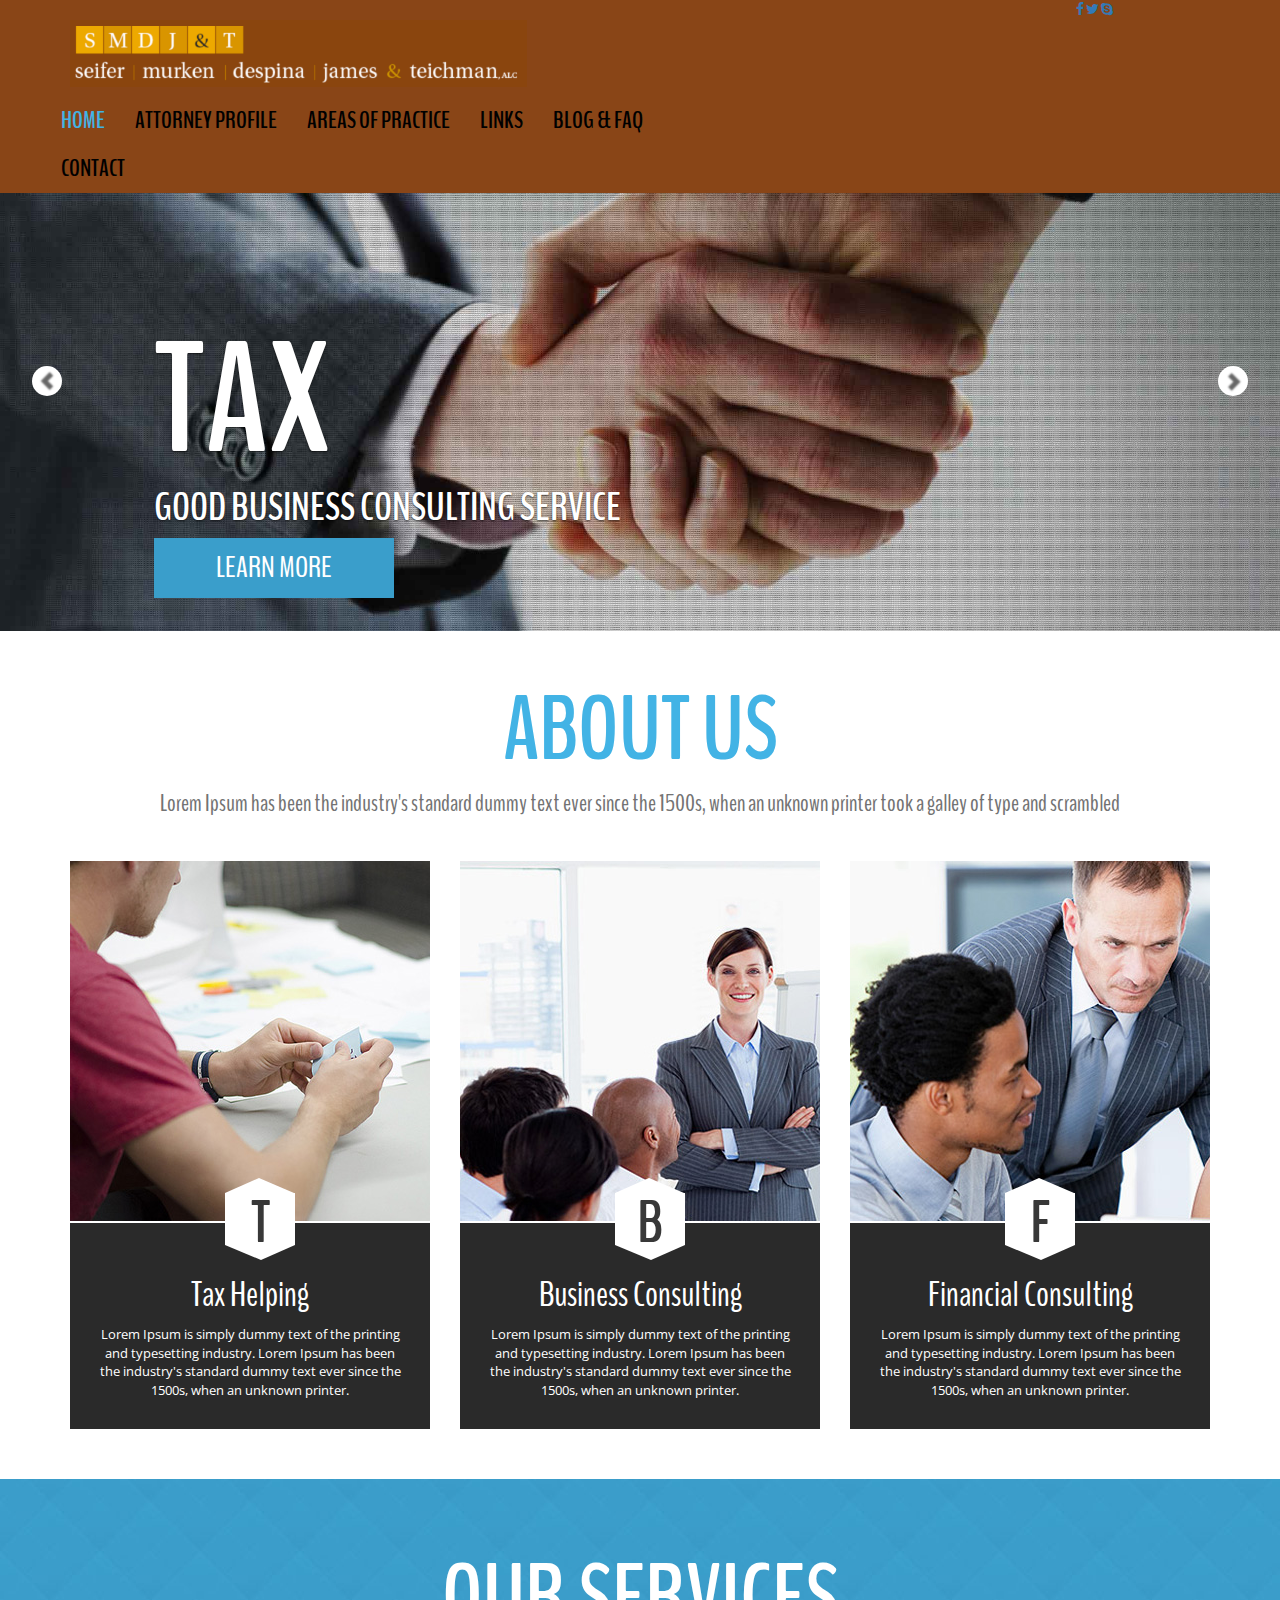
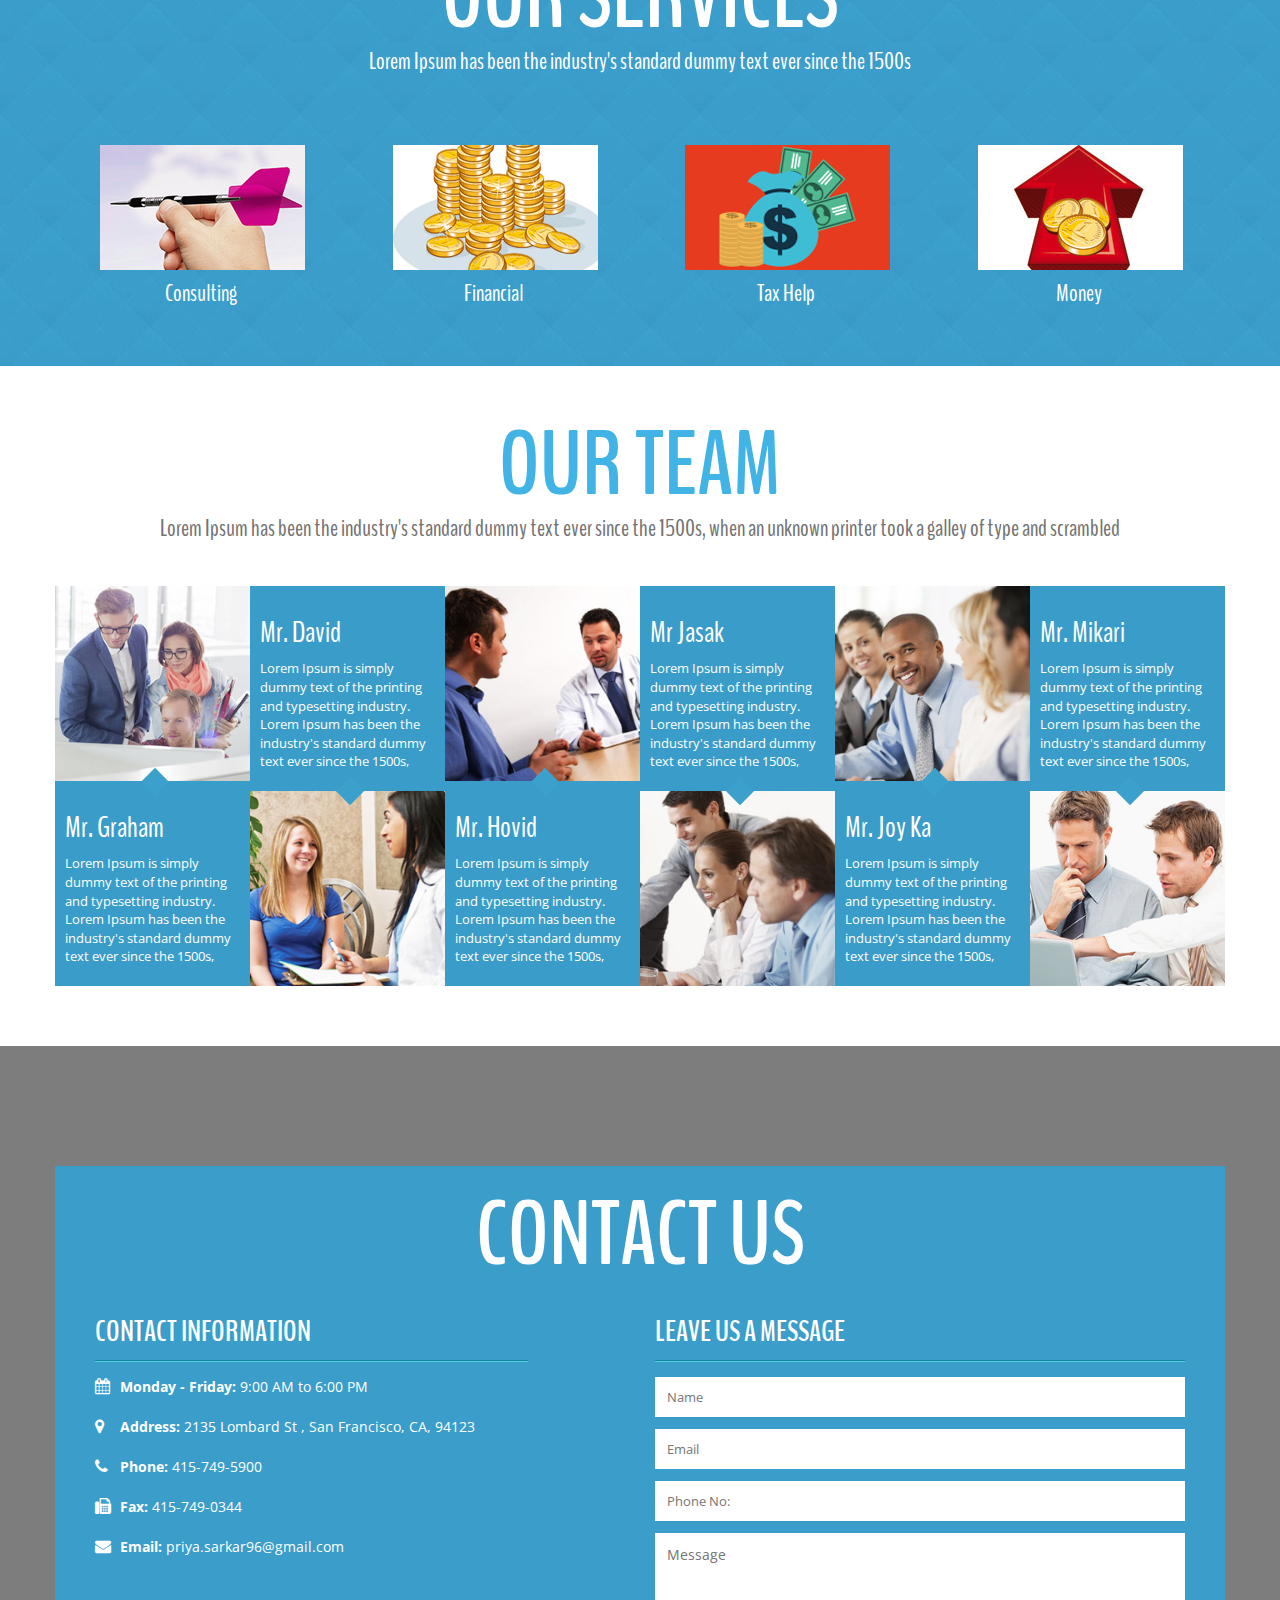
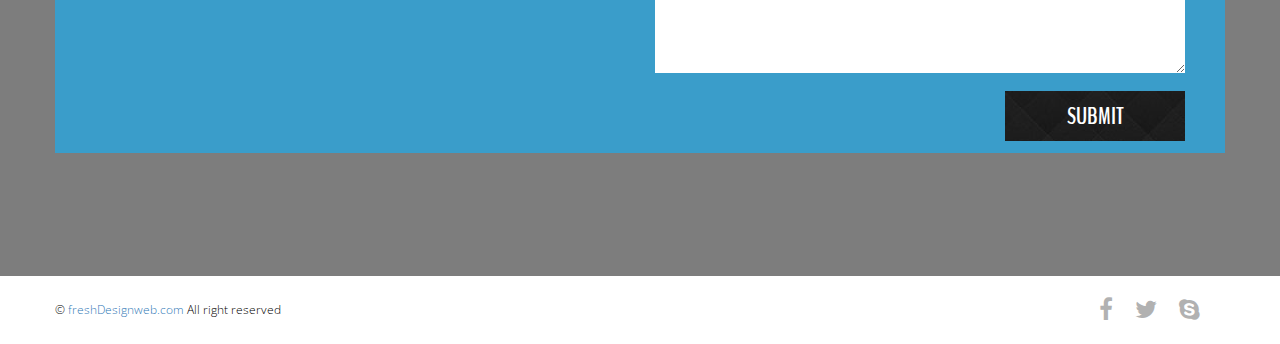
<file: ubusina/index.html>
<!DOCTYPE html>
<html lang="en">
<head>
	<meta charset="UTF-8">
	<title>San Francisco Divorce Laywer Nathan James</title>
	<link rel="stylesheet" href="css/font-awesome.min.css">
	<link rel="stylesheet" href="css/bootstrap.min.css">
	<link rel="stylesheet" href="css/style.css">
	<link href='http://fonts.googleapis.com/css?family=Open+Sans:600italic,400,800,700,300' rel='stylesheet' type='text/css'>
	<link href='http://fonts.googleapis.com/css?family=BenchNine:300,400,700' rel='stylesheet' type='text/css'>
</head>
<body>
	
	<!-- ====================================================
	header section -->
	<header class="top-header">
		<div class="container">
			<div class="row">
				<div class="col-xs-5 header-logo">
					<br>
					<a href="index.html"><img src="img/jamesLogo.png" alt="" class="img-responsive logo"></a>
				</div>
				<div class="col-xs-6 text-right">
							<a href="https://www.avvo.com/attorneys/94121-ca-h-james-88815.html"><i class="fa fa-facebook"></i></a>
							<a href="https://www.yelp.com/biz/h-nathan-james-san-francisco-2"><i class="fa fa-twitter"></i></a>
							<a href="https://www.linkedin.com/in/hnathanjames"><i class="fa fa-skype"></i></a>
				</div>
				<!-- <ul class="icons">
							<li><a href="#" class="icon fa-twitter"><span class="label">Twitter</span></a></li>
							<li><a href="#" class="icon fa-facebook"><span class="label">Facebook</span></a></li>
							<li><a href="#" class="icon fa-github"><span class="label">Yelp</span></a></li>
							<li><a href="#" class="icon fa-linkedin"><span class="label">LinkedIn</span></a></li>
							<li><a href="#" class="icon fa-google-plus"><span class="label">Google+</span></a></li>
				</ul> -->
				
			</div>

		</div>
		<div class="col-md-7">
					<nav class="navbar navbar-default">
					  <div class="container-fluid nav-bar">
					    <!-- Brand and toggle get grouped for better mobile display -->
					    <div class="navbar-header">
					      <button type="button" class="navbar-toggle collapsed" data-toggle="collapse" data-target="#bs-example-navbar-collapse-1">
					        <span class="sr-only">Toggle navigation</span>
					        <span class="icon-bar"></span>
					        <span class="icon-bar"></span>
					        <span class="icon-bar"></span>
					      </button>
					    </div>

					    <!-- Collect the nav links, forms, and other content for toggling -->
					    <div class="collapse navbar-collapse" id="bs-example-navbar-collapse-1">
					      
					      <ul class="nav navbar-nav navbar-right">
					        <li><a class="menu active" href="#home" >Home</a></li>
					        <li><a class="menu" href="#about">Attorney Profile</a></li>
					        <li><a class="menu" href="#service">Areas of Practice</a></li>
					        <li><a class="menu" href="#team">Links</a></li>
					        <li><a class="menu" href="#contact">Blog & FAQ</a></li>
					        <li><a class="menu" href="#contact">Contact</a></li>
					      </ul>
					    </div><!-- /navbar-collapse -->
					  </div><!-- / .container-fluid -->
					</nav>
				</div>
	</header> <!-- end of header area -->
	
			
			

			<section class="slider" id="home">
				<div class="container-fluid">
					<div class="row">

					    <div id="carouselHacked" class="carousel slide carousel-fade" data-ride="carousel">
							<div class="header-backup"></div>
					        <!-- Wrapper for slides -->
					        <div class="carousel-inner" role="listbox">
					            <div class="item active">
					            	<img src="img/slide-one.jpg" alt="">
					                <div class="carousel-caption">
				               			<h1>Tax</h1>
				               			<p>good business consulting service</p>
				               			<button>learn more</button>
					                </div>
					            </div>
					            <div class="item">
					            	<img src="img/slide-two.jpg" alt="">
					                <div class="carousel-caption">
				               			<h1>Financial</h1>
				               			<p>good business consulting service</p>
				               			<button>learn more</button>
					                </div>
					            </div>
					            <div class="item">
					            	<img src="img/slide-three.jpg" alt="">
					                <div class="carousel-caption">
				               			<h1>Consulting</h1>
				               			<p>good business consulting service</p>
				               			<button>learn more</button>
					                </div>
					            </div>
					            <div class="item">
					            	<img src="img/slide-four.jpg" alt="">
					                <div class="carousel-caption">
				               			<h1>Money</h1>
				               			<p>good business consulting service</p>
				               			<button>learn more</button>
					                </div>
					            </div>
					        </div>

					        <!-- Controls -->
					        <a class="left carousel-control" href="#carouselHacked" role="button" data-slide="prev">
					            <span class="glyphicon glyphicon-chevron-left" aria-hidden="true"></span>
					            <span class="sr-only">Previous</span>
					        </a>
					        <a class="right carousel-control" href="#carouselHacked" role="button" data-slide="next">
					            <span class="glyphicon glyphicon-chevron-right" aria-hidden="true"></span>
					            <span class="sr-only">Next</span>
					        </a>
					    </div>

					</div>
				</div>
			</section><!-- end of slider section -->


			<!-- about section -->
			<section class="about text-center" id="about">
				<div class="container">
					<div class="row">
						<h2>about us</h2>
						<h4>Lorem Ipsum has been the industry's standard dummy text ever since the 1500s, when an unknown printer took a galley of type and scrambled</h4>

						<div class="col-md-4 col-sm-6">
							<div class="single-about-detail clearfix">
								<div class="about-img">
									<img src="img/about1.jpg" alt="">
								</div>

								<div class="about-details">
									<div class="pentagon-text">
										<h1>T</h1>
									</div>

									<h3>Tax Helping</h3>
									<p>Lorem Ipsum is simply dummy text of the printing and typesetting industry. Lorem Ipsum has been the industry's standard dummy text ever since the 1500s, when an unknown printer.</p>
								</div>
							</div>
						</div>

						<div class="col-md-4 col-sm-6">
							<div class="single-about-detail">
								<div class="about-img">
									<img class="img-responsive" src="img/about2.jpg" alt="">
								</div>

								<div class="about-details">
									<div class="pentagon-text">
										<h1>B</h1>
									</div>

									<h3>Business Consulting</h3>
									<p>Lorem Ipsum is simply dummy text of the printing and typesetting industry. Lorem Ipsum has been the industry's standard dummy text ever since the 1500s, when an unknown printer.</p>
								</div>
							</div>
						</div>


						<div class="col-md-4 col-sm-6">
							<div class="single-about-detail">
								<div class="about-img">
									<img class="img-responsive" src="img/about3.jpg" alt="">
								</div>

								<div class="about-details">
									<div class="pentagon-text">
										<h1>F</h1>
									</div>

									<h3>Financial Consulting</h3>
									<p>Lorem Ipsum is simply dummy text of the printing and typesetting industry. Lorem Ipsum has been the industry's standard dummy text ever since the 1500s, when an unknown printer.</p>
								</div>
							</div>
						</div>

					</div>
				</div>
			</section><!-- end of about section -->


			<!-- service section starts here -->

			<section class="service text-center" id="service">
				<div class="container">
					<div class="row">
						<h2>our services</h2>
						<h4>Lorem Ipsum has been the industry's standard dummy text ever since the 1500s</h4>

						<div class="col-md-3 col-sm-6">
							<div class="single-service">
								<div class="single-service-img">
									<div class="service-img">
										<img class="img-responsive" src="img/service1.png" alt="">
									</div>
								</div>
								<h3>Consulting</h3>
							</div>
						</div>

						<div class="col-md-3 col-sm-6">
							<div class="single-service">
								<div class="single-service-img">
									<div class="service-img">
										<img class="img-responsive" src="img/service2.png" alt="">
									</div>
								</div>
								<h3>Financial</h3>
							</div>
						</div>

						<div class="col-md-3 col-sm-6">
							<div class="single-service">
								<div class="single-service-img">
									<div class="service-img">
										<img class="img-responsive" src="img/service3.png" alt="">
									</div>
								</div>
								<h3>Tax Help</h3>
							</div>
						</div>

						<div class="col-md-3 col-sm-6">
							<div class="single-service">
								<div class="single-service-img">
									<div class="service-img">
										<img class="img-responsive" src="img/service4.png" alt="">
									</div>
								</div>
								<h3>Money</h3>
							</div>
						</div>
					</div>
				</div>
			</section><!-- end of service section -->


			<!-- team section -->

			<section class="team" id="team">
				<div class="container">
					<div class="row">
						<div class="team-heading text-center">
							<h2>our team</h2>

							<h4>Lorem Ipsum has been the industry's standard dummy text ever since the 1500s, when an unknown printer took a galley of type and scrambled</h4>
						</div>

						<div class="col-md-2 single-member col-sm-4">
							<div class="person">
								<img class="img-responsive" src="img/item1.jpg" alt="member-1">
							</div>

							<div class="person-detail">
								<div class="arrow-bottom"></div>
								<h3>Mr. Graham</h3>
								<p>Lorem Ipsum is simply dummy text of the printing and typesetting industry. Lorem Ipsum has been the industry's standard dummy text ever since the 1500s, </p>
							</div>
						
						</div>

						<div class="col-md-2 single-member col-sm-4">

							<div class="person-detail">
								<div class="arrow-top"></div>
								<h3>Mr. David</h3>
								<p>Lorem Ipsum is simply dummy text of the printing and typesetting industry. Lorem Ipsum has been the industry's standard dummy text ever since the 1500s, </p>
							</div>
							<div class="person">
								<img class="img-responsive" src="img/item2.jpg" alt="member-2">
							</div>
						</div>
						<div class="col-md-2 single-member col-sm-4">
							<div class="person">
								<img class="img-responsive" src="img/item3.jpg" alt="member-3">
							</div>
							<div class="person-detail">
								<div class="arrow-bottom"></div>
								<h3>Mr. Hovid</h3>
								<p>Lorem Ipsum is simply dummy text of the printing and typesetting industry. Lorem Ipsum has been the industry's standard dummy text ever since the 1500s, </p>
							</div>
						</div>

						<div class="col-md-2 single-member col-sm-4">
							<div class="person-detail">
								<div class="arrow-top"></div>
								<h3>Mr Jasak</h3>
								<p>Lorem Ipsum is simply dummy text of the printing and typesetting industry. Lorem Ipsum has been the industry's standard dummy text ever since the 1500s, </p>
							</div>
							<div class="person">
								<img class="img-responsive" src="img/item4.jpg" alt="member-4">
							</div>
						</div>

						<div class="col-md-2 single-member col-sm-4">
							<div class="person">
								<img class="img-responsive" src="img/item5.jpg" alt="member-5">
							</div>

							<div class="person-detail">
								<div class="arrow-bottom"></div>
								<h3>Mr. Joy Ka</h3>
								<p>Lorem Ipsum is simply dummy text of the printing and typesetting industry. Lorem Ipsum has been the industry's standard dummy text ever since the 1500s, </p>
							</div>
						</div>

						<div class="col-md-2 single-member col-sm-4">

							<div class="person-detail">
								<div class="arrow-top"></div>
								<h3>Mr. Mikari</h3>
								<p>Lorem Ipsum is simply dummy text of the printing and typesetting industry. Lorem Ipsum has been the industry's standard dummy text ever since the 1500s, </p>
							</div>
							<div class="person">
								<img class="img-responsive" src="img/item6.jpg" alt="member-5">
							</div>

						</div>
					</div>
				</div>
			</section><!-- end of team section -->

			<!-- map section -->
			<section class="api-map" id="contact">
				<div class="container-fluid">
					<div class="row">
						<div class="col-md-12 map" id="map"></div>
					</div>
				</div>
			</section><!-- end of map section -->

			<!-- contact section starts here -->
			<section class="contact">
				<div class="container">
					<div class="row">
							<div class="contact-caption clearfix">
								<div class="contact-heading text-center">
									<h2>contact us</h2>
								</div>

								<div class="col-md-5 contact-info text-left">
									<h3>contact information</h3>
									<div class="info-detail">
										<ul><li><i class="fa fa-calendar"></i><span>Monday - Friday:</span> 9:00 AM to 6:00 PM</li></ul>
										<ul><li><i class="fa fa-map-marker"></i><span>Address:</span> 2135 Lombard St  , San Francisco, CA, 94123</li></ul>
										<ul><li><i class="fa fa-phone"></i><span>Phone:</span> 415-749-5900</li></ul>
										<ul><li><i class="fa fa-fax"></i><span>Fax:</span> 415-749-0344</li></ul>
										<ul><li><i class="fa fa-envelope"></i><span>Email:</span> priya.sarkar96@gmail.com</li></ul>
									</div>
								</div>


								<div class="col-md-6 col-md-offset-1 contact-form">
									<h3>leave us a message</h3>

									<form class="form">
										<input class="name" type="text" placeholder="Name">
										<input class="email" type="email" placeholder="Email">
										<input class="phone" type="text" placeholder="Phone No:">
										<textarea class="message" name="message" id="message" cols="30" rows="10" placeholder="Message"></textarea>
										<input class="submit-btn" type="submit" value="SUBMIT">
									</form>
								</div>

							</div>
					</div>
				</div>
			</section><!-- end of contact section -->


			<!-- footer starts here -->
			<footer class="footer clearfix">
				<div class="container">
					<div class="row">
						<div class="col-xs-6 footer-para">
							<p>&copy; <a href="https://www.freshdesignweb.com">freshDesignweb.com</a> All right reserved</p>
						</div>

						<div class="col-xs-6 text-right">
							<a href=""><i class="fa fa-facebook"></i></a>
							<a href=""><i class="fa fa-twitter"></i></a>
							<a href=""><i class="fa fa-skype"></i></a>
						</div>
					</div>
				</div>
			</footer>



	

	<!-- script tags
	============================================================= -->
	<script src="js/jquery-2.1.1.js"></script>
	<script src="http://maps.google.com/maps/api/js?sensor=true"></script>
	<script src="js/gmaps.js"></script>
	<script src="js/smoothscroll.js"></script>
	<script src="js/bootstrap.min.js"></script>
	<script src="js/custom.js"></script>
	
</body>
</html>
</file>
<file: ubusina/css/style.css>
body{
	margin: 0;
	padding: 0;
	font-family: 'BenchNine', sans-serif;
}
li{
	list-style: none;
}
a:hover, a:visited, a{
	text-decoration: none;
}
h1, h2{
	text-transform: uppercase;
	font-weight: bold;
}


/*header area*/
.top-header{
	background: #894517 !important;
	position: fixed;
	width: 100%;
	z-index: 99999;
}
.header-backup{
	width: 20px;
	height: 119px;
	background: transparent;
	margin:auto;
}
.top-header img.logo{
	margin-top: 0;
	transition:all .5s ease 0s;
  -webkit-transition:all .5s ease 0s;
  -moz-transition:all .5s ease 0s;
  -o-transition:all .5s ease 0s;
  -ms-transition:all .5s ease 0s;
}
.navbar-default {
  background-color: transparent;
  border-color: transparent;
  margin-bottom: 0;
  margin-top: 8px;
  transition:all .5s ease 0s;
  -webkit-transition:all .5s ease 0s;
  -moz-transition:all .5s ease 0s;
  -o-transition:all .5s ease 0s;
  -ms-transition:all .5s ease 0s;
}

.navbar-toggle span{
	color: #fff;
}
ul.nav{
	margin: 0;
	padding: 0;
}
.navbar-default .navbar-nav>li>a {
 	font-size: 24px;
	color: #000;
	text-transform: uppercase;
	transition: all .7s ease 0s;
	-webkit-transition: all .7s ease 0s;
	-moz-transition: all .7s ease 0s;
	-o-transition: all .7s ease 0s;
	-ms-transition: all .7s ease 0s;
	padding: 14px 15px;
	font-weight: bold;
}
.navbar-default .navbar-nav>li>a:hover{
	color: #999;
}
.navbar-default .navbar-toggle .icon-bar {
  background-color: #000;
}
li a.active{
	color: #42b3e5 !important;
}
.navbar-default .navbar-toggle {
  border-color: #fff;
  margin-top: 4px;
}



/*slider area*/
.slider-row{
	margin: 0;
	padding: 0;
}
.slider-wrapper{
	margin: 0;
	padding: 0 !important;
	background: #000 !important;
}
.carousel-caption h1{
	font-size: 157px;
	color: #fff;
	text-transform: uppercase;
	margin-bottom: 0;
}
.carousel-caption p{
	font-size: 40px;
	color: #fff;
	text-transform: uppercase;
	font-weight: bold;
	margin-top: 0;
}
.carousel-caption button{
	width: 240px;
	height: 60px;
	background: #3a9ecb;
	color: #fff;
	font-size: 30px;
	text-transform: uppercase;
	border:0;
	transition:all .5s ease 0s;
	-webkit-transition:all .5s ease 0s;
	-moz-transition:all .5s ease 0s;
	-o-transition:all .5s ease 0s;
	-ms-transition:all .5s ease 0s;
}
.carousel-caption button:hover{
	background: #2a2a2a;
}
.carousel-control{
	width: 5%;
}
.carousel-inner{
	background: -webkit-linear-gradient(left, #000 , blue); /* For Safari 5.1 to 6.0 */
	background: -o-linear-gradient(left, #000, blue); /* For Opera 11.1 to 12.0 */
	background: -moz-linear-gradient(left, #000, blue); /* For Firefox 3.6 to 15 */
	background: linear-gradient(to left, #000 , blue); /* Standard syntax */
}
.item{
	position: relative;
}
.carousel-caption {
	position: absolute;
	text-align: left;
	left: 12%;
    line-height: 1;
    top: 50%;
    margin-top: -100px;
}
.carousel-control .glyphicon-chevron-left, .carousel-control .icon-prev {
  font-size: 18px;
  padding: 5px;
  background: #fff;
  border-radius: 50%;
  color: transparent;
  margin-left: 0;
  margin-top: 50px;
}
.carousel-control .glyphicon-chevron-right, .carousel-control .icon-next {
  font-size: 18px;
  padding: 5px;
  background: #fff;
  border-radius: 50%;
  color: transparent;
  margin-right: 0;
  margin-top: 50px;
}

/*about area*/
.about h2{
	font-size: 90px;
	color: #42b3e5;
	margin-top: 50px;
}
.about h4{
	font-size: 24px;
	color: #737373;
	margin-bottom: 45px;
}
.about-img img{
	width: 100%;
}
.single-about-detail{
	position: relative;
}
.pentagon-text h1{
	font-size: 60px;
	color: #383838;
	margin-top: 0;
	transition: all .7s ease 0s;
	-webkit-transition: all .7s ease 0s;
	-moz-transition: all .7s ease 0s;
	-o-transition: all .7s ease 0s;
	-ms-transition: all .7s ease 0s;
	position: absolute;
	  left: 15%;
	  width: 50px;
	  top: -6%;
}
.pentagon-text {
  width: 70px;
  height: 52px;
  background: #fff;
  position: relative;
   top: -30px;
  left: 43%;
}
.pentagon-text:before {
  content: "";
  position: absolute;
  top: -15px;
  left: 0;
  width: 0;
  height: 0;
  border-left: 34px solid transparent;
  border-right: 35px solid transparent;
  border-bottom: 15px solid #fff;
}
.pentagon-text:after {
  content: "";
  position: absolute;
  bottom: -15px;
  left: 0;
  width: 0;
  height: 0px;
  border-left: 36px solid transparent;
  border-right: 34px solid transparent;
  border-top: 15px solid #fff;
}
.about-details{
	background: #2a2a2a;
	border-top: 2px solid #fff;
	transition: all .7s ease 0s;
	-webkit-transition: all .7s ease 0s;
	-moz-transition: all .7s ease 0s;
	-o-transition: all .7s ease 0s;
	-ms-transition: all .7s ease 0s;
}
.about-details h3{
	font-size: 36px;
	color: #fff;
	margin-top: 0;
}
.about-details p{
	font-size: 13px;
	color: #fff;
	font-family: 'Open Sans', sans-serif;
	padding: 0 25px;
	padding-bottom: 30px;
}
.single-about-detail:hover .about-details{
	background: #3a9dca;
}
.single-about-detail:hover .pentagon-text h1{
	color: #3a9dca;
}


/*service area*/
.service{
	background: url(../img/pattern.jpg);
	background-repeat: repeat-y;
	margin-top: 40px;
}
.service h2{
	font-size: 90px;
	color: #fff;
	margin-top: 70px;
	margin-bottom: 0;
}
.service h4{
	font-size: 24px;
	color: #fff;
	margin-top: 0;
	margin-bottom: 70px;
	display: block;
}
.single-service{
	text-align:center;
}
.single-service-img {
  width: 205px;
  height: 125px;
  padding-left:30px;
  position: relative;
}
.service-img {
  width: 205px;
  height: 125px;
  background: #3a9ecb;
  position: relative;
}
.single-service h3{
	margin-top: 10px;
	color: #fff;
	padding-bottom: 50px;
	position:relative;
}
.service-img img{
	position: absolute;
}


/*team section*/
.team{
	padding-bottom: 60px;
}
.team h2{
	font-size: 90px;
	color: #42b3e5;
	margin-top: 50px;
	margin-bottom: 0;
}
.team h4{
	font-size: 24px;
	color: #737373;
	margin-top: 0;
	margin-bottom: 45px;
}
.single-member{
	margin: 0;
	padding: 0;
}
.person img{
	width: 100%;
}
.person-detail{
	padding:10px;
	background: #3a9cc8;
	position: relative;
	transition: all .7s ease 0s;
	-webkit-transition: all .7s ease 0s;
	-moz-transition: all .7s ease 0s;
	-o-transition: all .7s ease 0s;
	-ms-transition: all .7s ease 0s;
}
.arrow-top{
	position: absolute;
	width: 20px;
	height: 20px;
	background: #3ba0cc;
	transform:rotate(45deg);
	-webkit-transform:rotate(45deg);
	-moz-transform:rotate(45deg);
	-o-transform:rotate(45deg);
	-ms-transform:rotate(45deg);
	bottom: -10px;
  	left: 46%;
  	transition: all .7s ease 0s;
	-webkit-transition: all .7s ease 0s;
	-moz-transition: all .7s ease 0s;
	-o-transition: all .7s ease 0s;
	-ms-transition: all .7s ease 0s;
}
.arrow-bottom{
	position: absolute;
	width: 20px;
	height: 20px;
	background: #3ba0cc;
	transform:rotate(45deg);
	-webkit-transform:rotate(45deg);
	-moz-transform:rotate(45deg);
	-o-transform:rotate(45deg);
	-ms-transform:rotate(45deg);
	top: -9px;
  	left: 46%;
  	transition: all .7s ease 0s;
	-webkit-transition: all .7s ease 0s;
	-moz-transition: all .7s ease 0s;
	-o-transition: all .7s ease 0s;
	-ms-transition: all .7s ease 0s;
}
.person-detail h3{
	font-size: 30px;
	color: #fff;
}
.person-detail p{
	font-size: 13px;
	color: #fff;
	font-family: 'Open Sans', sans-serif;
}
.single-member:hover .person-detail{
	background: #2a2a2a;
}
.single-member:hover .arrow-top{
	background: #2a2a2a;
}
.single-member:hover .arrow-bottom{
	background: #2a2a2a;
}


/*contact section*/
.contact-caption{
	background: #3a9dca;
}
.contact-heading h2{
	color: #fff;
	font-size: 90px;
}
.contact-info{
	padding-left: 40px;
}
.contact-info h3{
	padding-left: 0;
	font-size: 30px;
	color: #fff;
	text-transform: uppercase;
	font-weight: bold;
	border-bottom: 1px solid #13849c;
	padding-bottom: 12px;
	margin-bottom: 0;
}
.contact-form h3{
	padding-left: 0;
	font-size: 30px;
	color: #fff;
	text-transform: uppercase;
	font-weight: bold;
	border-bottom: 1px solid #13849c;
	padding-bottom: 12px;
	margin-bottom: 0;
}
.contact-info ul{
	margin: 0;
	padding: 0;
}
.contact-info ul li{
	font-family: 'Open Sans', sans-serif;
	font-size: 14px;
	color: #fff;
}
.contact-info i.fa{
	font-size: 16px;
  	padding-right: 12px;
  	width: 25px;
  	height: 38px;
}
.contact-info ul li span{
	font-weight: bold;
}
.contact-form input{
	width: 100%;
	height: 40px;
	background: #fff;
	font-size: 13px;
	color: #084a5c;
	font-family: 'Open Sans', sans-serif;
	padding: 12px;
	border:0;
	margin-bottom: 12px;
}
.contact-form textarea{
	font-family: 'Open Sans', sans-serif;
	padding:12px;
	width: 100%;
	height: 140px;
	border:0;
	margin-bottom: 12px;
}
.info-detail{
	border-top: 1px solid #53cde5;
	padding-top: 15px;
}
.form{
	border-top: 1px solid #53cde5;
	padding-top: 15px;
	text-align: right;
}
.contact-form input.submit-btn{
	width: 180px;
	height: 50px;
	float: right;
	font-size: 24px;
	color: #fff;
	background: url(../img/btn-bg.jpg);
	background-repeat: no-repeat;
	padding: 0;
	font-family: 'BenchNine', sans-serif;
	font-weight: bold;
	
}
.contact-form{
	padding-right: 40px;
}

/*gmap*/
#map{
	height: 830px;
}
.map{
	position: relative;
	overflow: hidden;
}
.contact{
	position: absolute;
	width: 100%;
	height: 830px;
	margin-top: 0px;
	left: 0;
	margin-top: -830px;
	background: rgba(0, 0, 0, 0.51);
}
.contact-caption{
	margin-top: 120px;
}

/*footer*/
.footer-para{
	margin: 0;
	padding: 0;
}
.footer p{
	font-size: 12px;
	color: #000;
	font-family: 'Open Sans', sans-serif;
	font-weight: 300;
	margin: 0;
	padding: 25px 0;

}
.footer a i.fa{
	font-size: 24px;
	color: #b1b1b1;
	padding: 22px 10px;
}
.footer a i.fa:hover{
	color: #42b3e5;
}

.carousel-inner{
	position: relative;
}



/*======================css for carousel=========================*/
.carousel-fade .carousel-inner .item {
  opacity: 0;
  transition-property: opacity;
}

.carousel-fade .carousel-inner .active {
  opacity: 1;
}

.carousel-fade .carousel-inner .active.left,
.carousel-fade .carousel-inner .active.right {
  left: 0;
  opacity: 0;
  z-index: 1;
}

.carousel-fade .carousel-inner .next.left,
.carousel-fade .carousel-inner .prev.right {
  opacity: 1;
}

.carousel-fade .carousel-control {
  	z-index: 2;
    opacity: 1;
    background-image: linear-gradient(to right,rgba(0,0,0,.0001) 0,rgba(0, 0, 0, 0) 100%);
}
@media all and (transform-3d), (-webkit-transform-3d) {
    .carousel-fade .carousel-inner > .item.next,
    .carousel-fade .carousel-inner > .item.active.right {
      opacity: 0;
      -webkit-transform: translate3d(0, 0, 0);
              transform: translate3d(0, 0, 0);
    }
    .carousel-fade .carousel-inner > .item.prev,
    .carousel-fade .carousel-inner > .item.active.left {
      opacity: 0;
      -webkit-transform: translate3d(0, 0, 0);
              transform: translate3d(0, 0, 0);
    }
    .carousel-fade .carousel-inner > .item.next.left,
    .carousel-fade .carousel-inner > .item.prev.right,
    .carousel-fade .carousel-inner > .item.active {
      opacity: 1;
      -webkit-transform: translate3d(0, 0, 0);
              transform: translate3d(0, 0, 0);
    }
}

/* just for demo purpose */
    html,
    body,
    .carousel,
    .carousel-inner,
    .carousel-inner .item {
      height: 100%;
    }


/******************************
responsive area
********************************/

/* md */
@media (min-width: 992px) and (max-width: 1199px) {
	.navbar-default .navbar-nav>li>a {
	  font-size: 16px;
	  padding: 14px 12px;
	}
	.carousel-caption h1 {
  		font-size: 120px;
  	}
  	.carousel-caption p {
  		font-size: 32px;
  	}
  	.carousel-caption button {
	  width: 215px;
	  height: 55px;
	  font-size: 26px;
	}
	h2 {
  		font-size: 75px !important;
  	}
  	h4 {
  		font-size: 22px !important;
  	}
  	.person-detail h3 {
  		font-size: 26px;
  	}
  	.person-detail p {
  		font-size: 12px;
  	}

}

/* sm */
@media (min-width: 768px) and (max-width: 991px) {
	.navbar-default .navbar-nav>li>a {
	  font-size: 18px;
	  padding: 10px 8px;
	}
	.carousel-caption h1 {
  		font-size: 90px;
  	}
  	.carousel-caption p {
  		font-size: 30px;
  	}
  	.carousel-caption button {
		 width: 180px;
		 height: 50px;
		 background: #3a9ecb;
		 color: #fff;
		 font-size: 22px;
	}
	h2 {
  		font-size: 70px !important;
  	}
  	h4 {
  		font-size: 18px !important;
  	}
  	#map{
		height: 1050px;
	}
	.contact{
		margin-top:-1050px;
		height: 1050px;
	}
	.contact-caption {
	 margin-top: 110px;
	}
}

/* xs */
@media (min-width: 480px) and (max-width: 767px) {
	.header-logo img{
	  margin-top: 20px;
	}
	.navbar-default .navbar-nav>li>a {
	  font-size: 20px;
	}
	.carousel-caption {
	    margin-top: -110px;
	}
	.carousel-caption h1 {
  		font-size: 75px;
  	}
  	.carousel-caption p {
  		font-size: 25px;
  	}
  	.carousel-caption button {
	  width: 160px;
	  height: 40px;
	  font-size: 20px;
	}
	#map{
		height: 1120px;
	}
	.contact{
		height: 1120px;
		margin-top: -1120px;
	}
	h2 {
	  font-size: 70px !important;
	}
	h4{
  		font-size: 21px !important;
  	}
	.contact-info ul {
	  margin-left: 4px;
	}
	.contact-info i.fa {
	  width: 25px;
	}
	.contact-caption {
	  margin-top: 140px;
	}
}

/* XS Portrait */
@media (max-width: 479px) {
	.top-header img.logo {
	  margin: 20px 10px;
	}
	.header-logo{
		margin-top: 20px !important;
	}
	.navbar-default .navbar-toggle {
		 border-color: #fff;
		 margin-top: -7px;
		 right: 10%;
	}
	.navbar-default .navbar-nav>li>a {
	  font-size: 16px;
	  text-align: left;
	}
	.header-backup{
		  height: 80px;
	}
	.carousel-caption {
	    margin-top: -60px;
	}
	.carousel-caption h1 {
  		  font-size: 20px;
  	}
  	.carousel-caption p {
  		font-size: 12px;
  	}
	.carousel-caption button {
	  width: 90px;
	  height: 23px;
	  font-size: 16px;
	}
	.carousel-control .glyphicon-chevron-right, .carousel-control .icon-next {
	  margin-top: 30px;
	}
	.carousel-control .glyphicon-chevron-left, .carousel-control .icon-prev {
	  margin-top: 30px;
	}
	.about h2 {
	  font-size: 50px;
	  color: #42b3e5;
	  margin-top: 30px;
	}
	.service h2 {
	  font-size: 50px;
	  margin-top: 40px;
	}
	.team h2 {
	  font-size: 50px;
	  margin-top: 40px;
	}
	h4 {
	  font-size: 18px !important;
	}
	.contact-caption{
		margin-top: 38%;
	}
	#map{
		height: 950px;
	}
	.contact{
		height: 950px;
		margin-top: -950px;
	}
	.contact-heading h2 {
	  font-size: 50px;
	  text-align: left;
	  margin-left: 15px;
	}
	.contact-info h3 {
	  margin-left: 8px;
	  font-size: 25px;
	  padding-bottom: 8px;
	}
	.info-detail {
	  margin-left: 8px;
	}
	.contact-info ul li {
	  font-size: 10px;
	}
	.contact-info i.fa {
	  font-size: 13px;
	  width: 20px;
	  height: 18px;
	}
	.contact-info, .contact-form{
		padding: 10px;
	}
	.contact-form h3 {
	  font-size: 25px;
	  padding-bottom: 8px;
	  margin-bottom: 0;
	  margin-right: 0px;
	}
	.footer a i.fa {
	  font-size: 18px;
	  padding: 25px 7px;
	}
	.footer p {
  		font-size: 10px;
  	}
}
</file>
